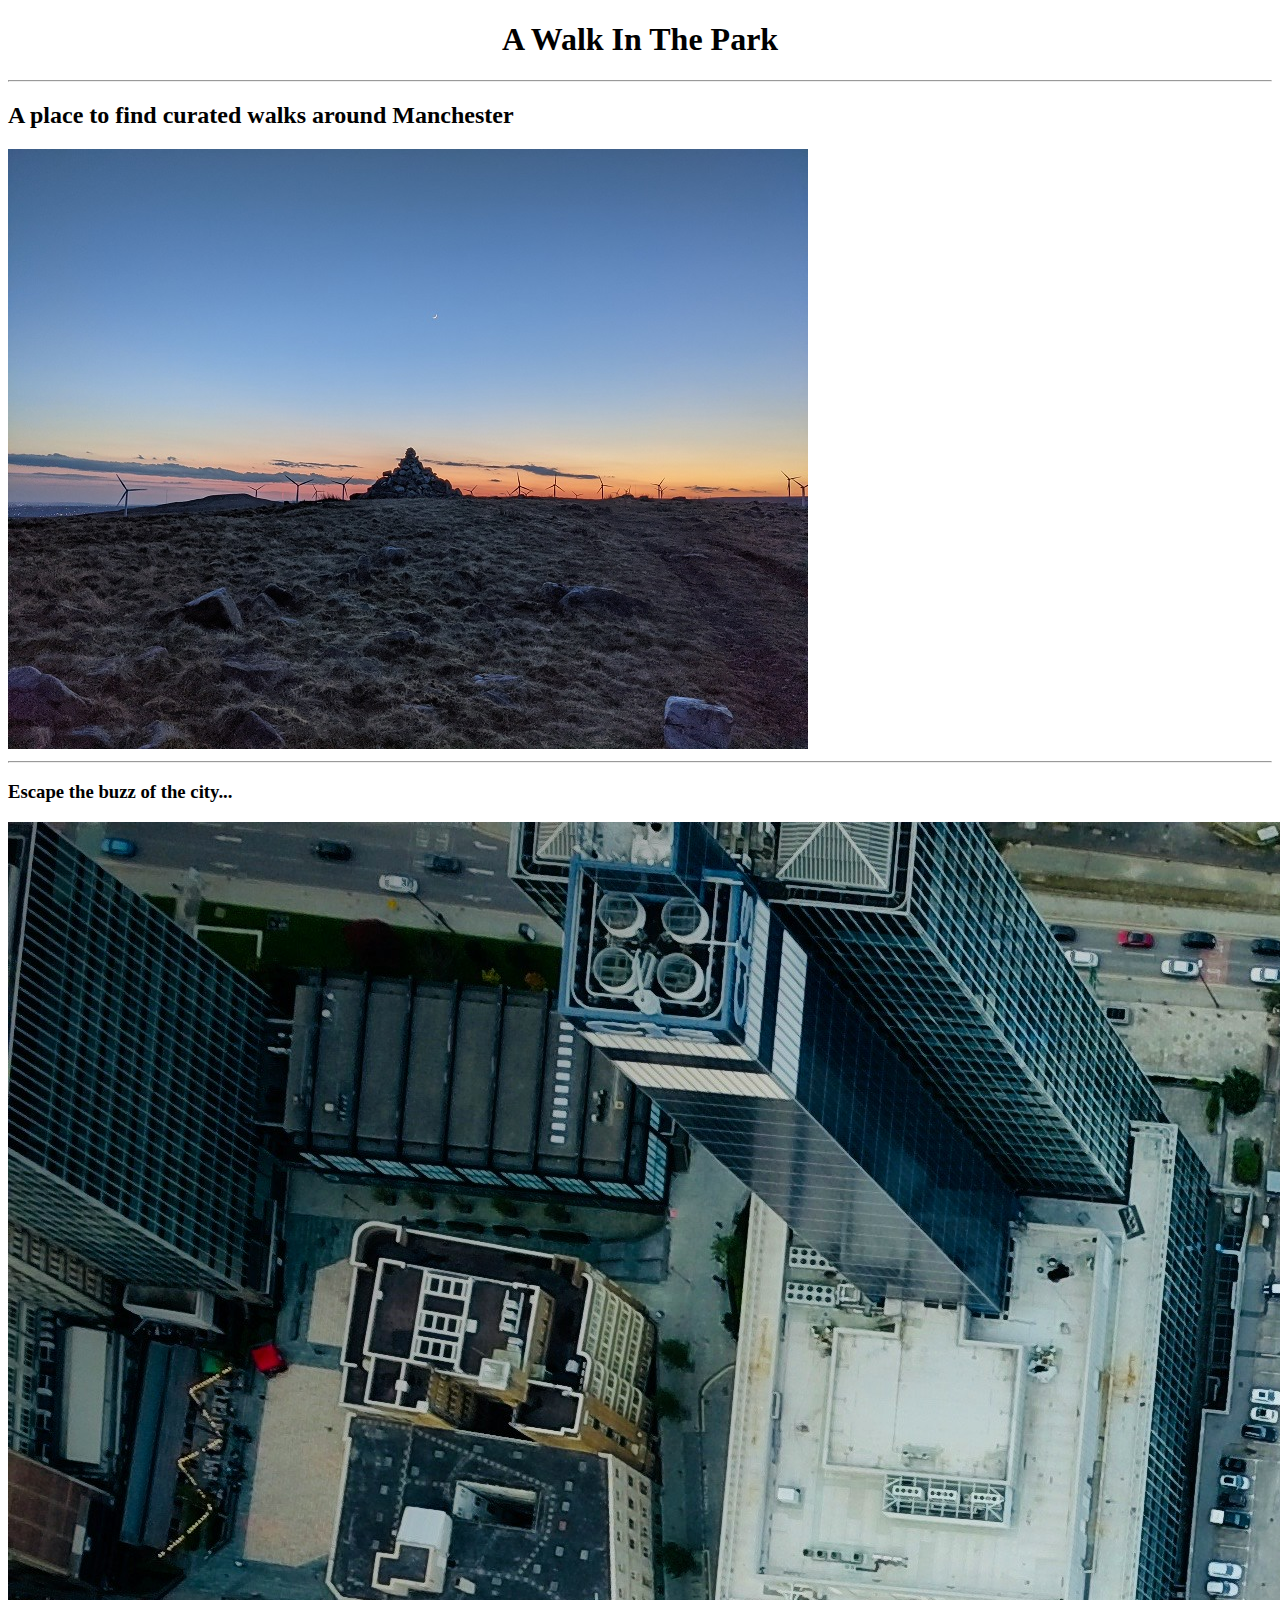
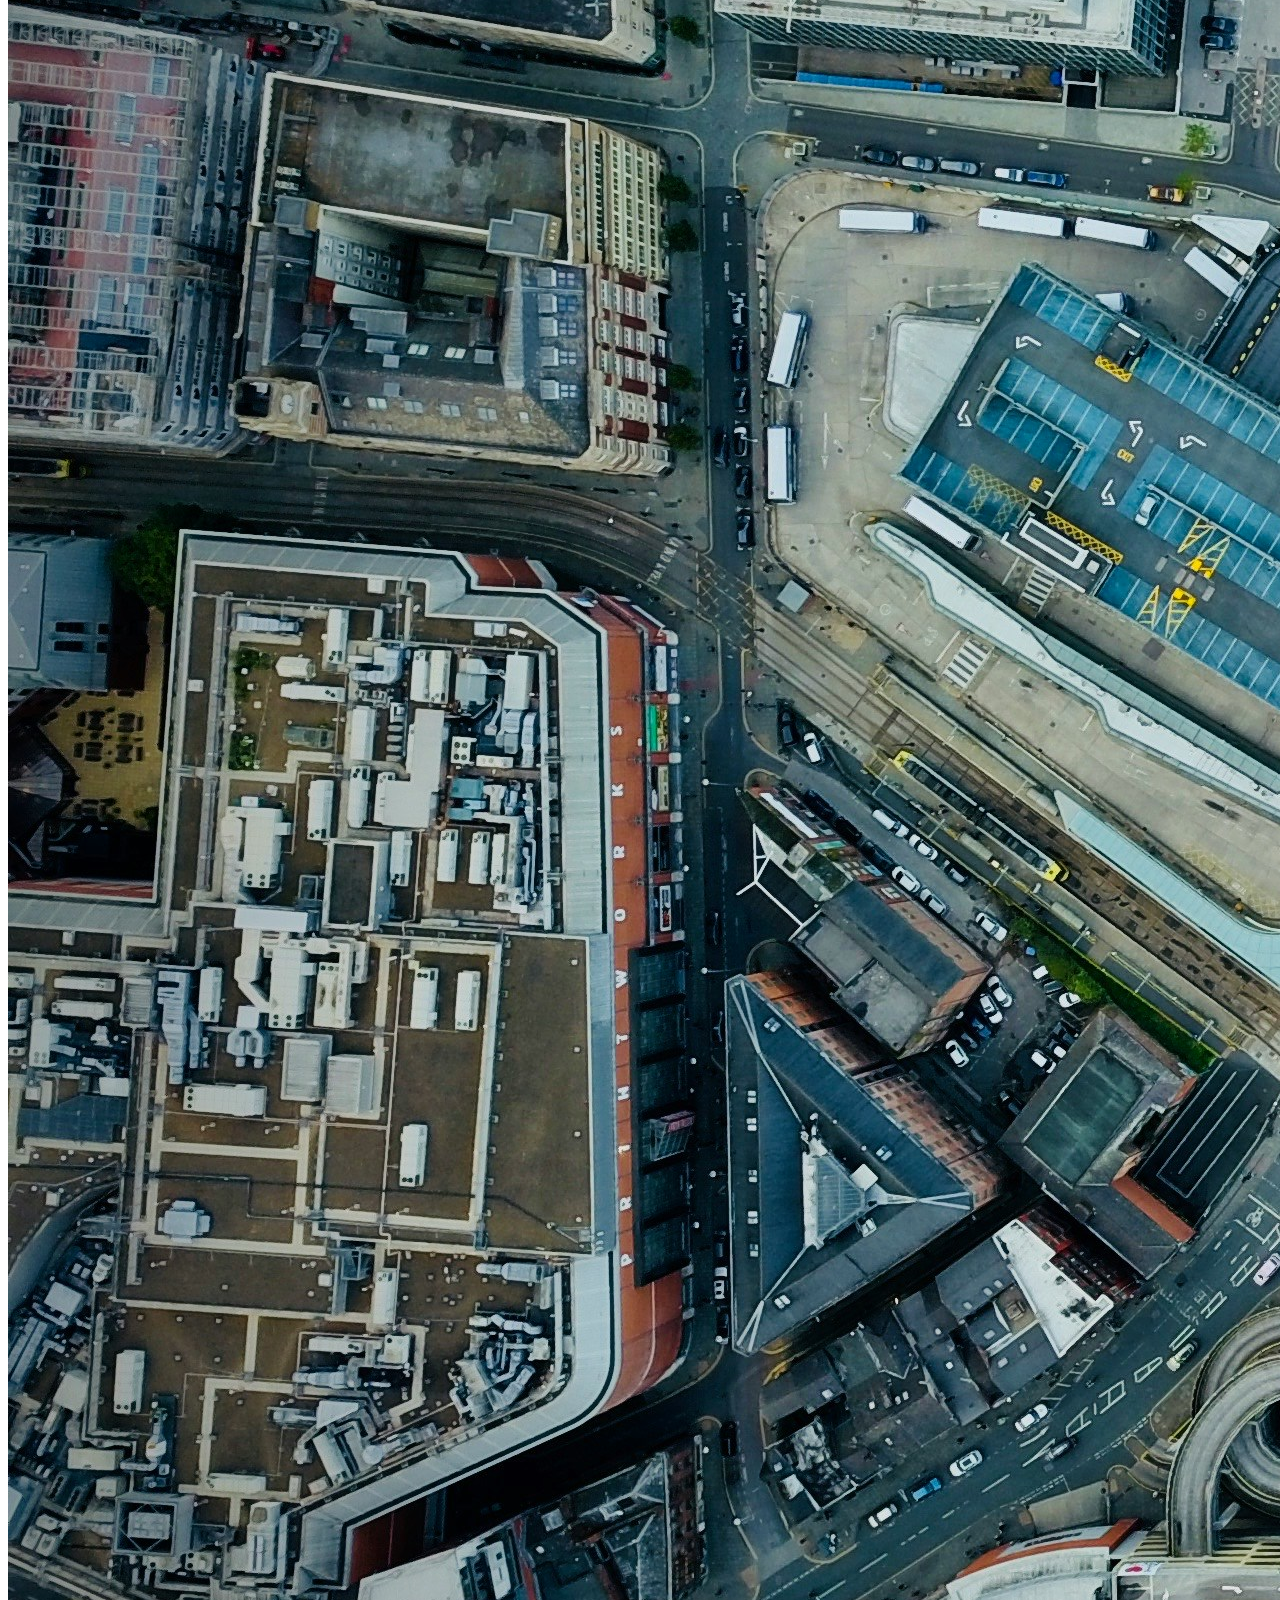
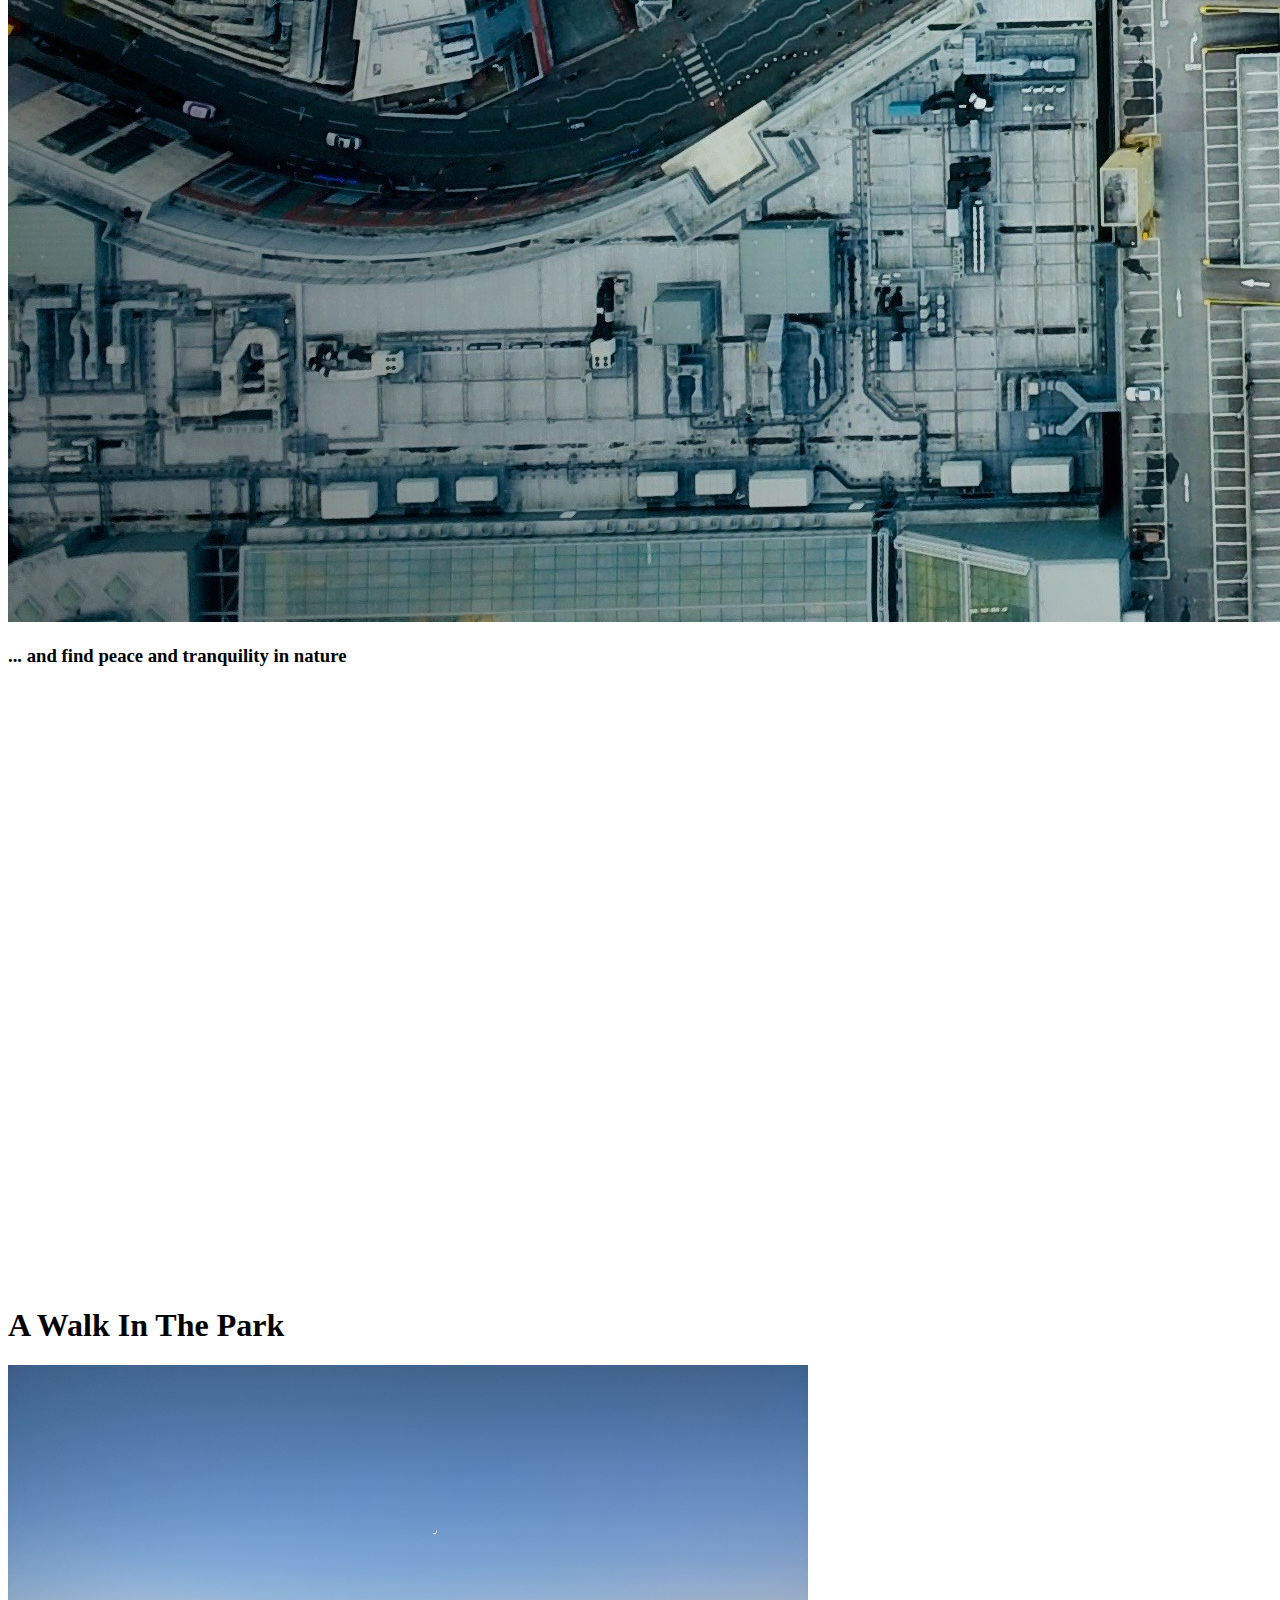
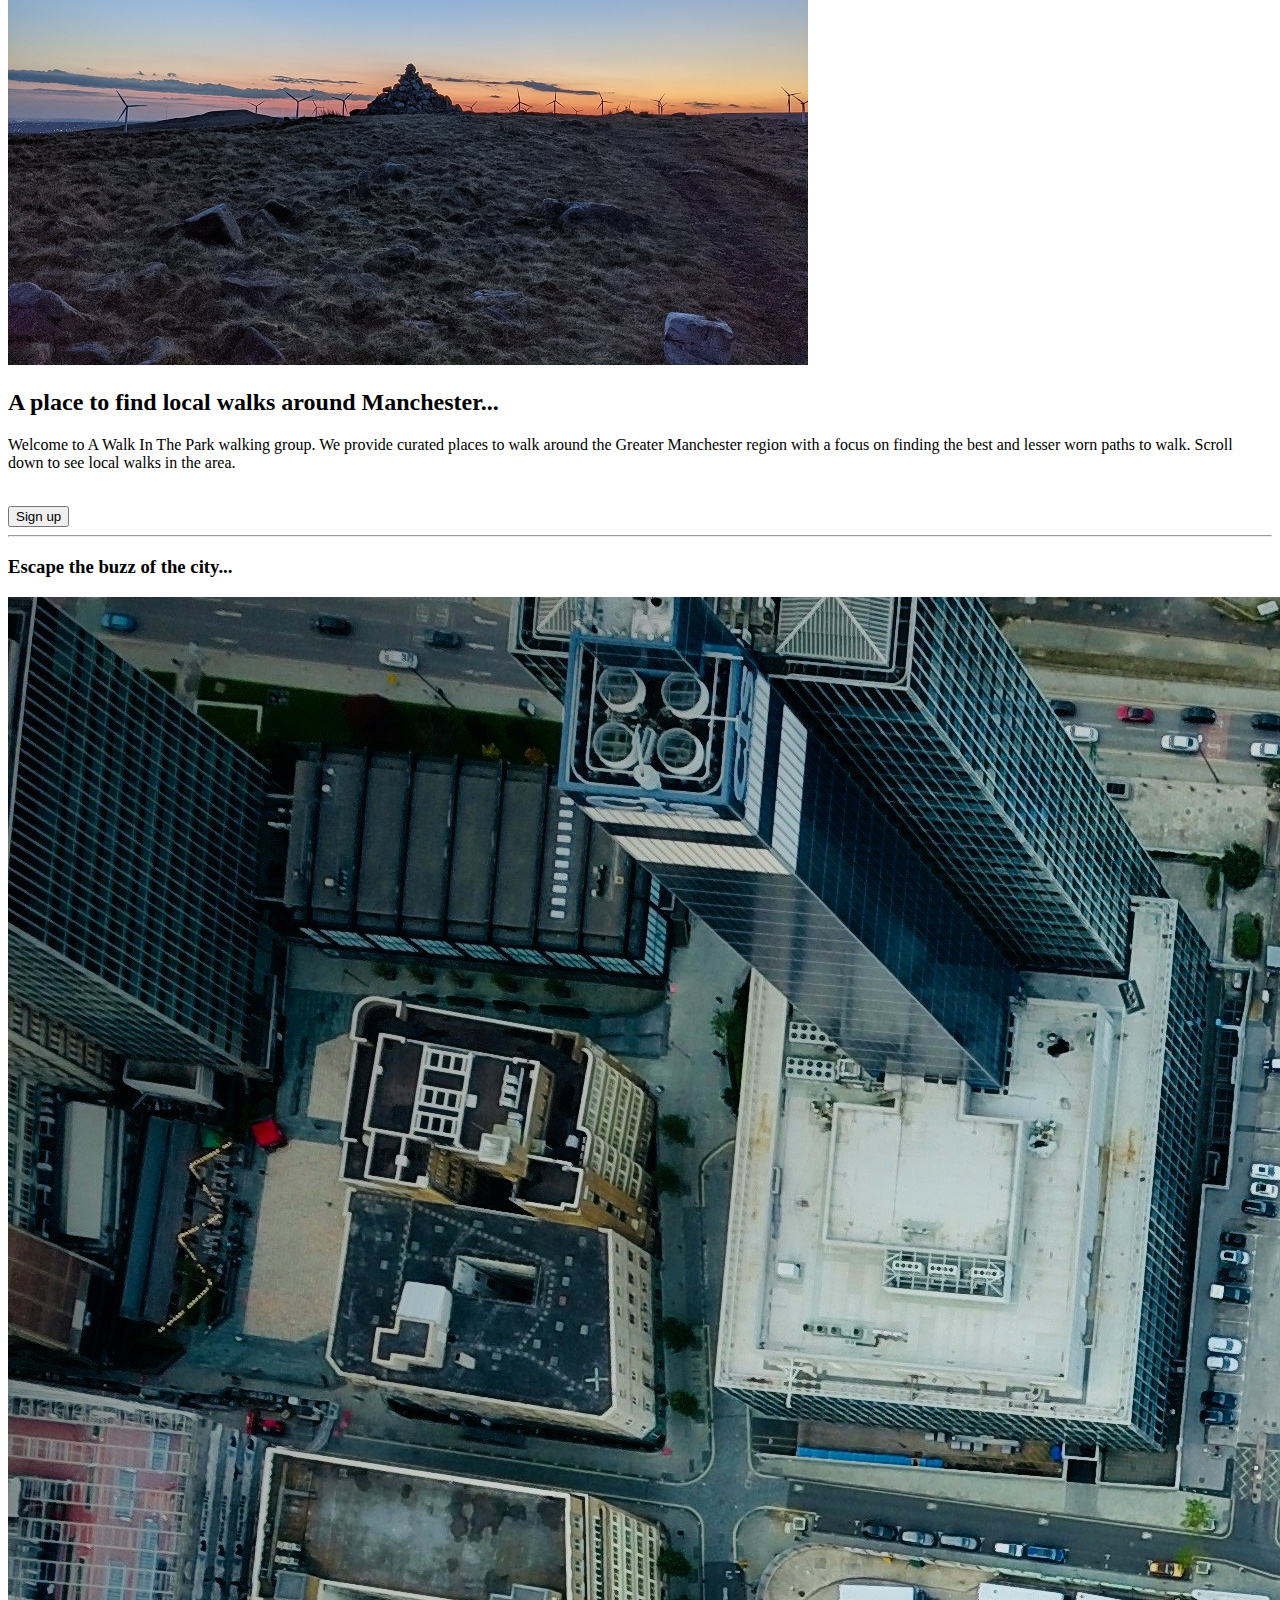
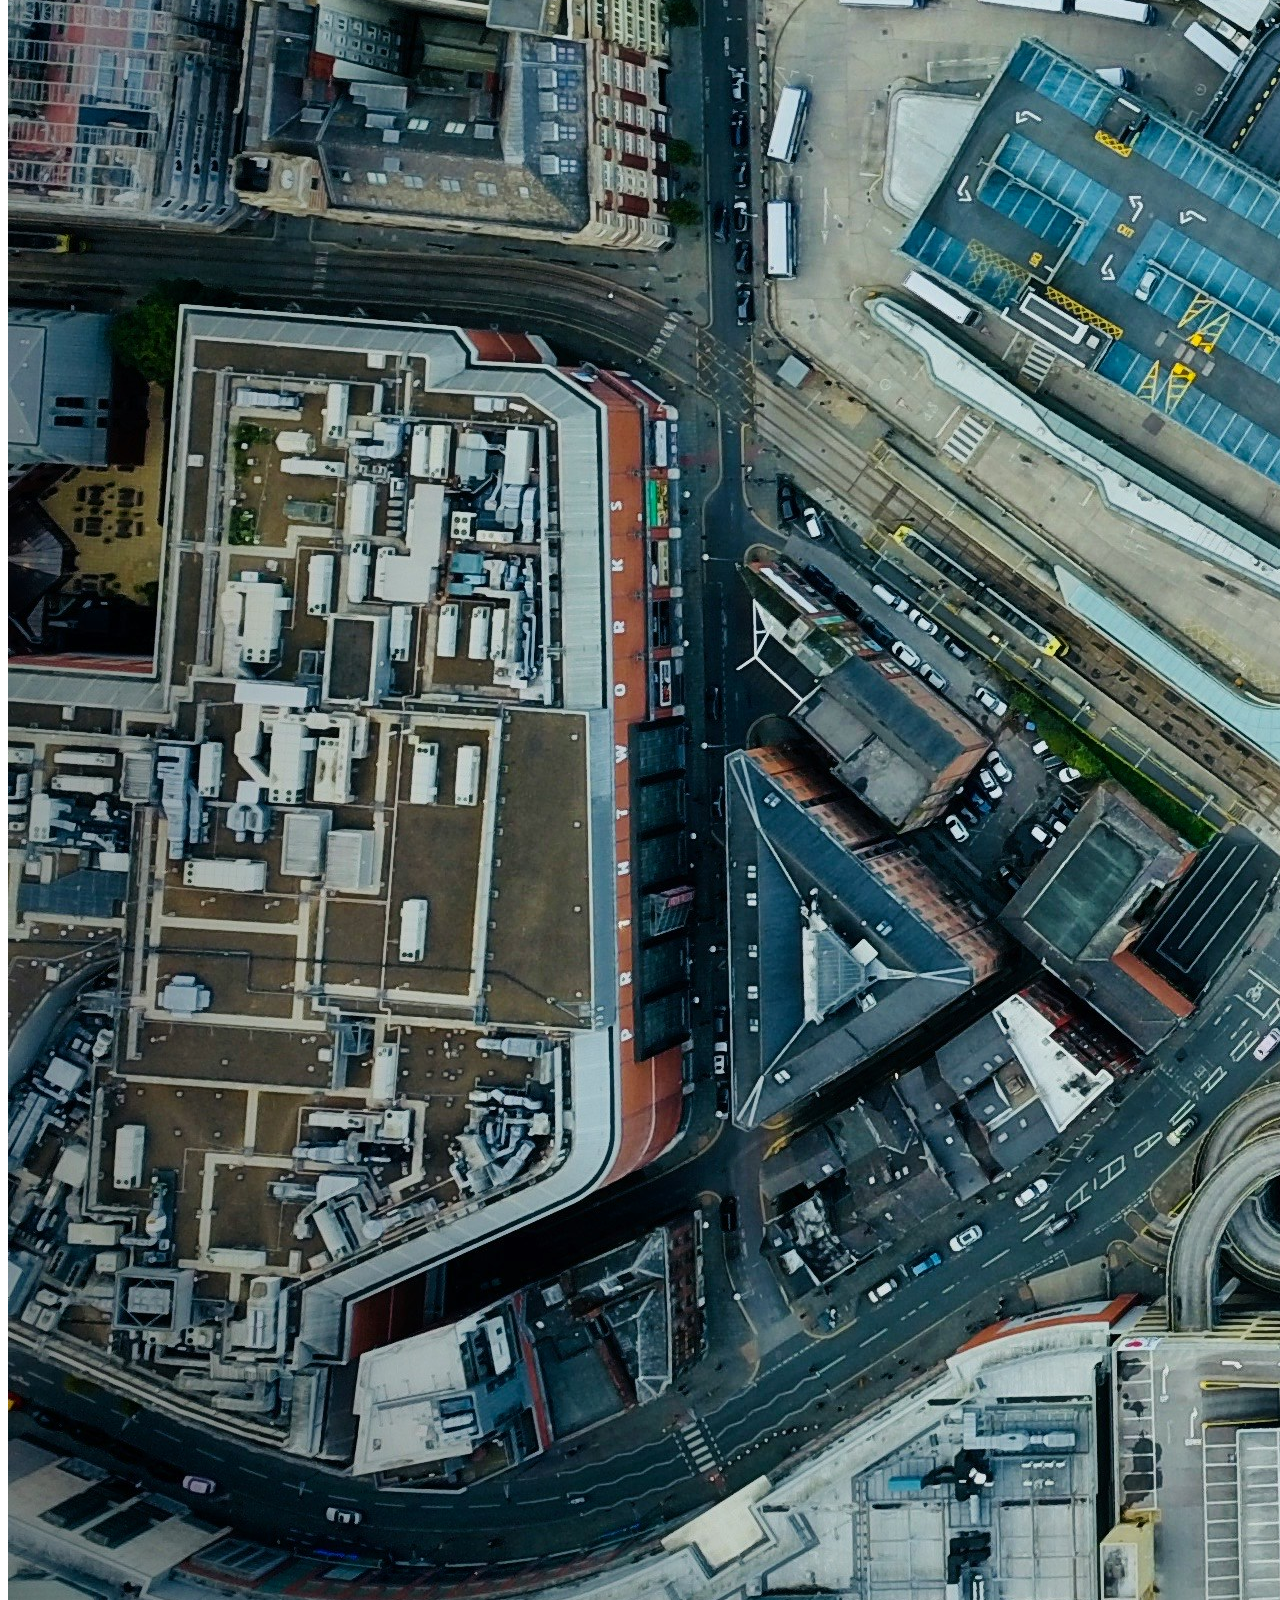
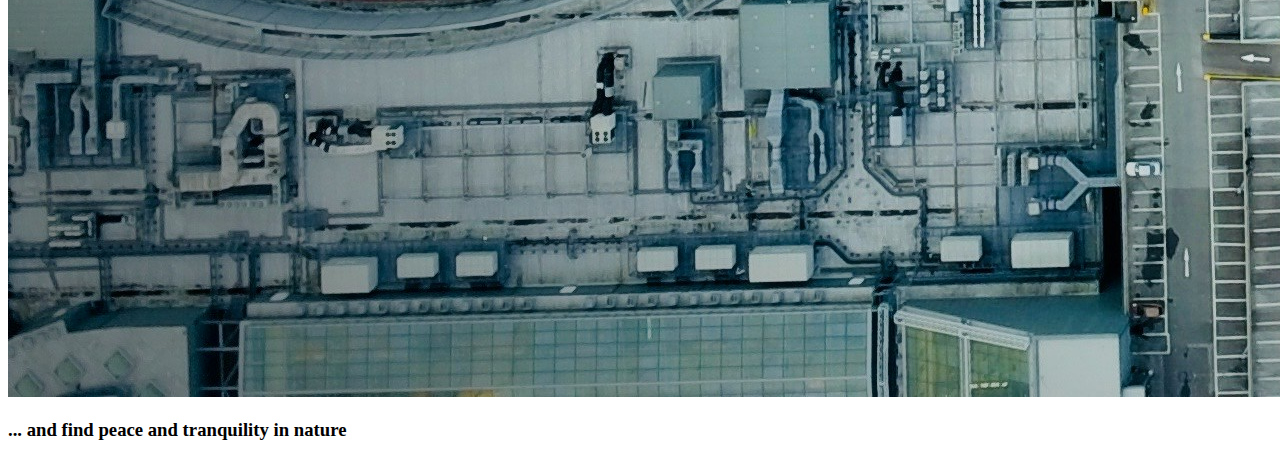
<file: index2.html>
<!DOCTYPE html>
<html lang="en">
<head>
    <meta charset="UTF-8">
    <meta name="viewport" content="width=device-width, initial-scale=1.0">
    <title>Document</title>
    <link href="https://cdn.jsdelivr.net/npm/bootstrap@5.3.5/dist/css/bootstrap.min.css" rel="stylesheet"
        integrity="sha384-SgOJa3DmI69IUzQ2PVdRZhwQ+dy64/BUtbMJw1MZ8t5HZApcHrRKUc4W0kG879m7" crossorigin="anonymous">
    
</head>
<body>
    <div class="container intro">
        <h1 style="width: 100%; text-align: center;">A Walk In The Park</h1>
        <hr>
        <div class="row">
            <div class="col-12 col-md-6 text-sm-start">
                <h2>A place to find curated walks around Manchester</h2>
                <!-- <p>
                    Welcome to A Walk In The Park walking group. We provide curated places to walk around the
                    Greater Manchester region with a focus on finding the best and lesser worn paths to walk.
                    Scroll down to see local walks in the area.
                </p> -->
            </div>
            <div class="col-12 col-md-6">
                <img class="img-fluid" src="assets/images/hero-img-3.jpg" alt="moorland at sunset">
            </div>
        </div>
        <hr>
        
    </div>
    <div class="container info">
        <div class="row">
            <div class="col-12 col-md-4 align-self-start">
                <div>
                    <h3>Escape the buzz of the city... </h3>
                </div>
            </div>
            <div class="col-12 col-md-4 align-self-center">
                <div>
                    <img class="img-fluid" id="city-img" src="assets/images/manchester-city.jpg"
                        alt="Aerial view of Manchester city">
                </div>
            </div>
            <div class="col-12 col-md-4 text-sm-end">
                <div>
                    <h3>... and find peace and tranquility in nature</h3>
                </div>
            </div>
        </div>
    </div>
    <!-- --------------------------------------------- -->
    <main class="container">
        <div style="height: 600px;"></div>
        <div class="row">
            <div class="col">
                <div class="row ml-2">
                    <div class="col-12 col-md text-right " id="banner-text">
                        <h1>A Walk In The Park</h1><!--Need to fix borderr issue - always larger than img?-->
                    </div>
                </div>
                
            </div>
            <div class="col-12 col-md-6">
                <img class="img-fluid" src="assets/images/hero-img-3.jpg" alt="moorland at sunset">
            </div>
        </div>
        <div class="row">
            <section class="intro">
                <div class="tagline text-sm-center">
                    <h2><i class="fa-solid fa-mountain-city"></i> A place to find local walks around Manchester...</h2>
                </div>
                <div class="page-description">
                    <p>
                        Welcome to A Walk In The Park walking group. We provide curated places to walk around the
                        Greater Manchester region with a focus on finding the best and lesser worn paths to walk.
                        Scroll down to see local walks in the area.
                    </p>
                    <br>
                </div>
            </section>
        </div>
        <div class="row justify-content-center center-space">
            <div class="col-6">
                <button type="button" class="btn btn-primary btn-lg ">Sign up</button>
            </div>
        </div>
        <!-- section walks contains h3 text and a city image. This prefixes the walking cards -->
        <hr>
        <div class="row">
            <div class="col-12 col-md-4 align-self-end">
                <div>
                    <h3>Escape the buzz of the city... </h3>
                </div>
            </div>
            <div class="col-12 col-md-4 align-self-center">
                <div>
                    <img class="img-fluid" id="city-img" src="assets/images/manchester-city.jpg"
                        alt="Aerial view of Manchester city">
                </div>
            </div>
            <div class="col-12 col-md-4 text-sm-start">
                <div>
                    <h3>... and find peace and tranquility in nature</h3>
                </div>
            </div>
        </div>
</body>
<script src="https://cdn.jsdelivr.net/npm/bootstrap@5.3.5/dist/js/bootstrap.bundle.min.js"
        integrity="sha384-k6d4wzSIapyDyv1kpU366/PK5hCdSbCRGRCMv+eplOQJWyd1fbcAu9OCUj5zNLiq"
        crossorigin="anonymous"></script>
</html>
</file>
